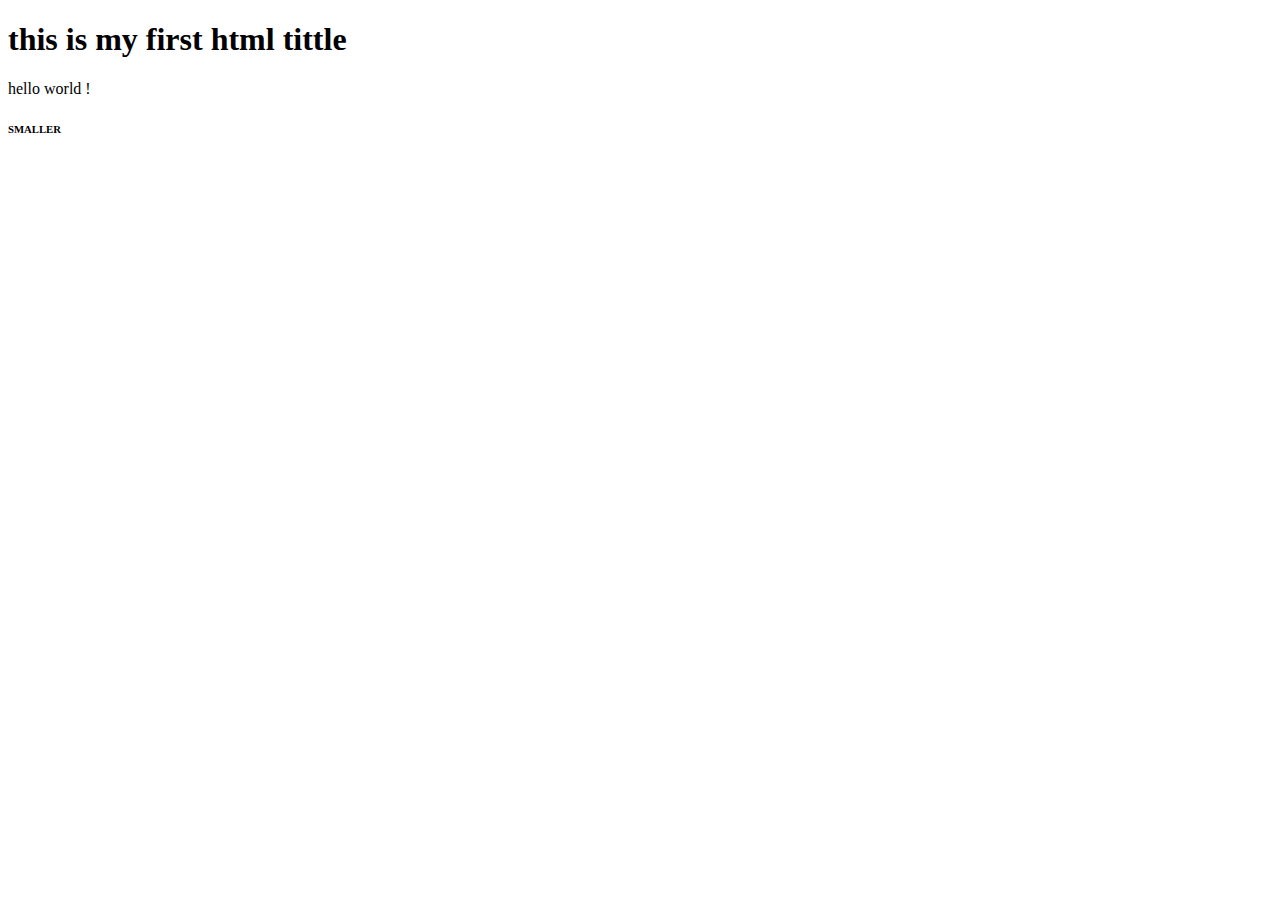
<file: index.html>
<!DOCTYPE html>
<html lang="en">
<head>
  <meta charset="UTF-8">
    <meta content="origin" name="referrer">
  <title> </title>
</head>
<body>

<h1>this is my first html tittle </h1>
hello world !

<h6>SMALLER</h6>


</body>
</html>
</file>
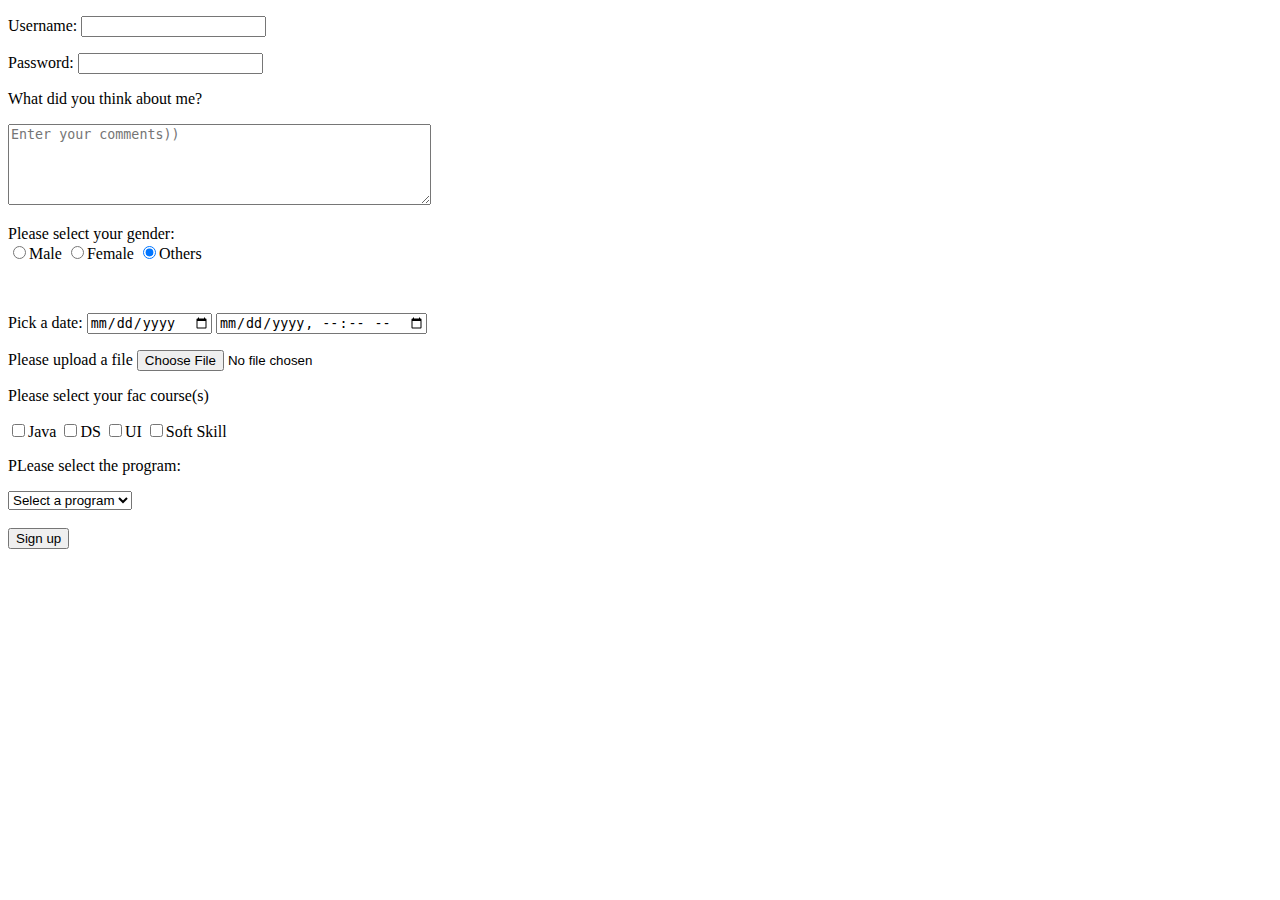
<file: forms.html>
<!DOCTYPE html>
<html lang="en">
<head>
    <meta charset="UTF-8">
    <title>Title</title>
</head>
<body>

<form>
    <p>Username:
        <input type="text" name="username">
    </p>
    <p>Password:
        <input type="password">
    </p>

    <p>What did you think about me?</p>
    <textarea name="comments" cols="50" rows="5" placeholder="Enter your comments))"></textarea>
</form>

<form>
    <p>Please select your gender:
    <br/>
        <input type="radio" name="gender" value="male"/>Male
        <input type="radio" name="gender" value="female"/>Female
        <input type="radio" name="gender" value="others" checked="checked"/>Others
    </p>
    <br>
    <p> Pick a date:
        <input type="date">
        <input type="datetime-local">
    </p>

    <p> Please upload a file
        <input type="file">
    </p>

    <p>
        Please select your fac course(s)
    </p>
    <label for="j">
        <input type="checkbox" name="course" value="java" id="j">Java
    </label>

    <input type="checkbox" name="course" value="DS">DS
    <input type="checkbox" name="course" value="UI">UI
    <input type="checkbox" name="course" value="softSkill">Soft Skill

    <p>PLease select the program: </p>
    <select name="program">
        <option value="" disabled selected>Select a program</option>
        <option value="java developer">Java Developer</option>
        <option value="sdet">Java SDET</option>
        <option value="cs">Cyber Security</option>
    </select>

    <br>
    <br>
    <input type="submit" value="Sign up" id="signup">

</form>

</body>
</html>
</file>
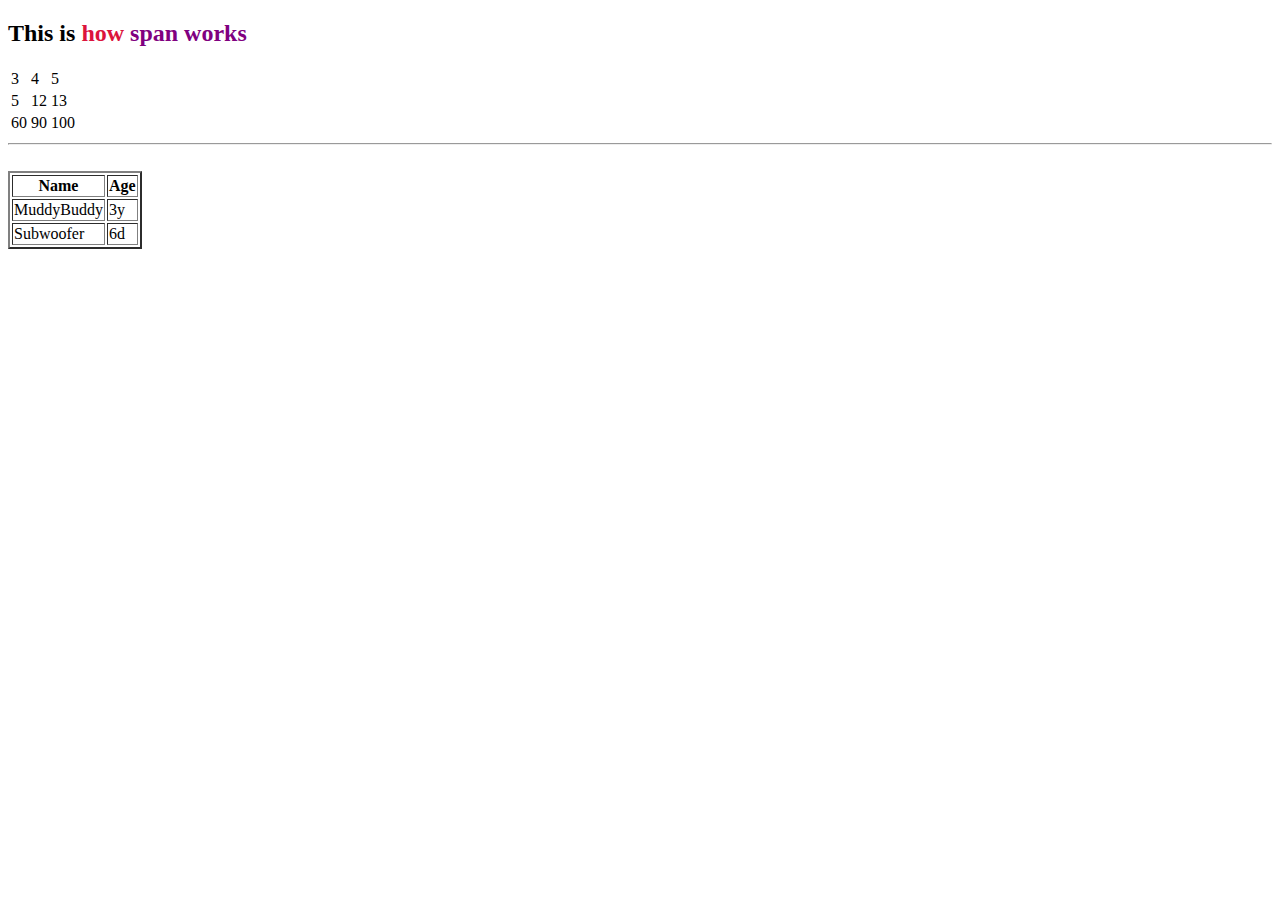
<file: table.html>
<!DOCTYPE html>
<html lang="en">
<head>
    <meta charset="UTF-8">
    <title>TABLE</title>
</head>
<body>
<h2>This is <span style="color: crimson">how </span> <span style="color: purple">span works</span></h2>

<table>
    <tr>
        <td>3</td>
        <td>4</td>
        <td>5</td>
    </tr>
    <tr>
        <td>5</td>
        <td>12</td>
        <td>13</td>
    </tr>
    <tr>
        <td>60</td>
        <td>90</td>
        <td>100</td>
    </tr>
</table>

<hr>
<br>



<table  border="2px">
    <thead>
    <tr>
        <th>Name</th>
        <th>Age</th>
    </tr>
    </thead>
    <tr>
        <td>MuddyBuddy</td>
        <td>3y</td>
    </tr>
    <tr>
        <td>Subwoofer</td>
        <td>6d</td>
    </tr>
</table>

</body>
</html>
</file>
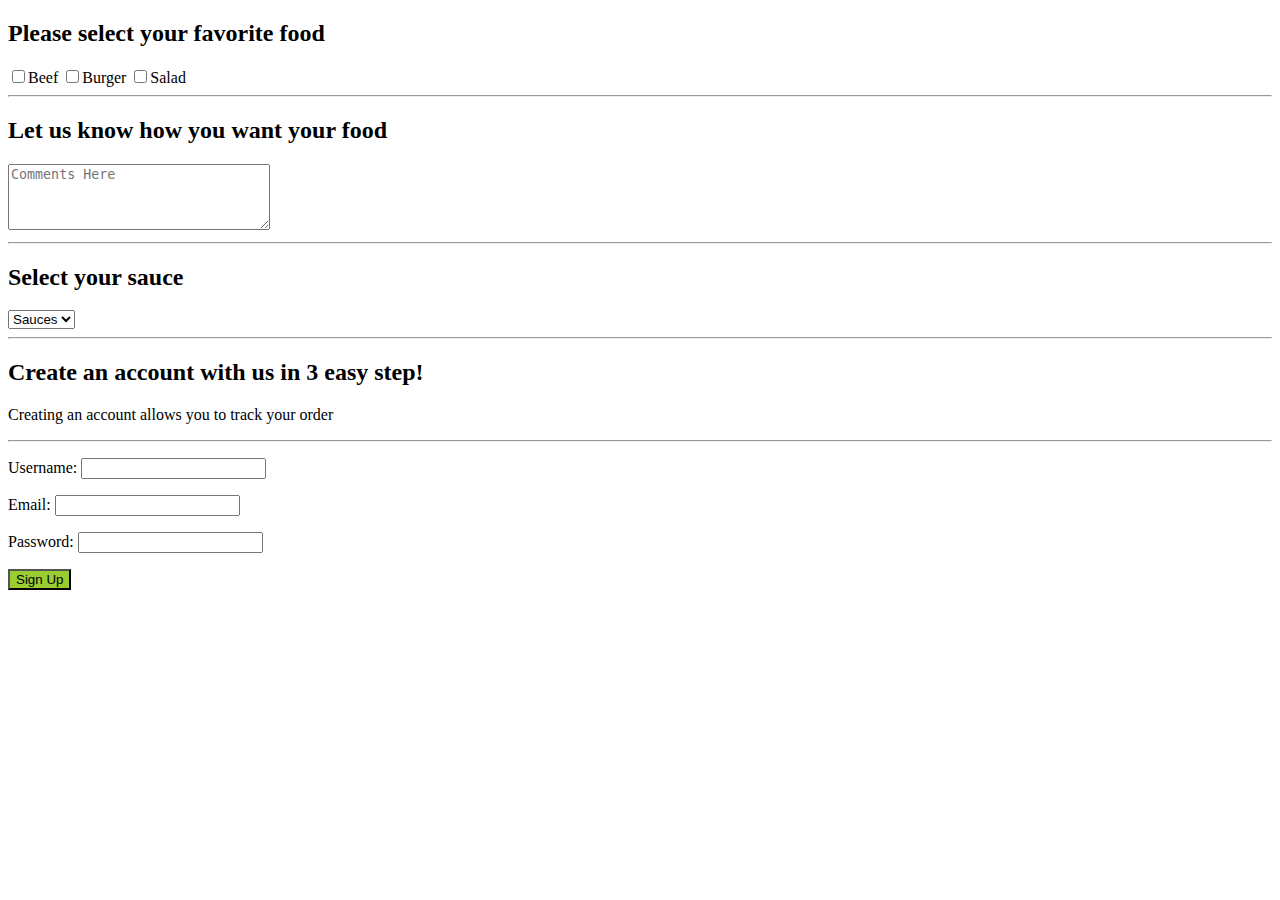
<file: webstaurant.html>
<!doctype html>
<html lang="en">
<head>
    <title>Document</title>
</head>
<body>

<form>
    <h2>Please select your favorite food</h2>
    <input type="checkbox" name="food" value="beef">Beef
    <input type="checkbox" name="food" value="burger">Burger
    <input type="checkbox" name="food" value="salad">Salad

    <hr>
    <h2>Let us know how you want your food</h2>
    <textarea name="comment" cols="30" rows="4" placeholder="Comments Here"></textarea>

    <hr>
    <h2>Select your sauce</h2>
    <select name="sauces">
        <option value="" disabled selected>Sauces</option>
        <option value="hot">hot</option>
        <option value="mild">mild</option>
        <option value="pepper">pepper</option>
    </select>
    <hr>
    <h2>Create an account with us in 3 easy step!</h2>
    <p>Creating an account allows you to track your order</p>
    <hr>
    <p>Username:
        <input type="text" name="username">
    </p>
    <p>Email:
        <input type="text" name="email">
    </p>
    <p>Password:
        <input type="password" name="password">
    </p>

    <input type="submit" value="Sign Up" style="background-color: yellowgreen" onclick="alert('Thank you for Signing up!')">


</form>

</body>
</html>
</file>
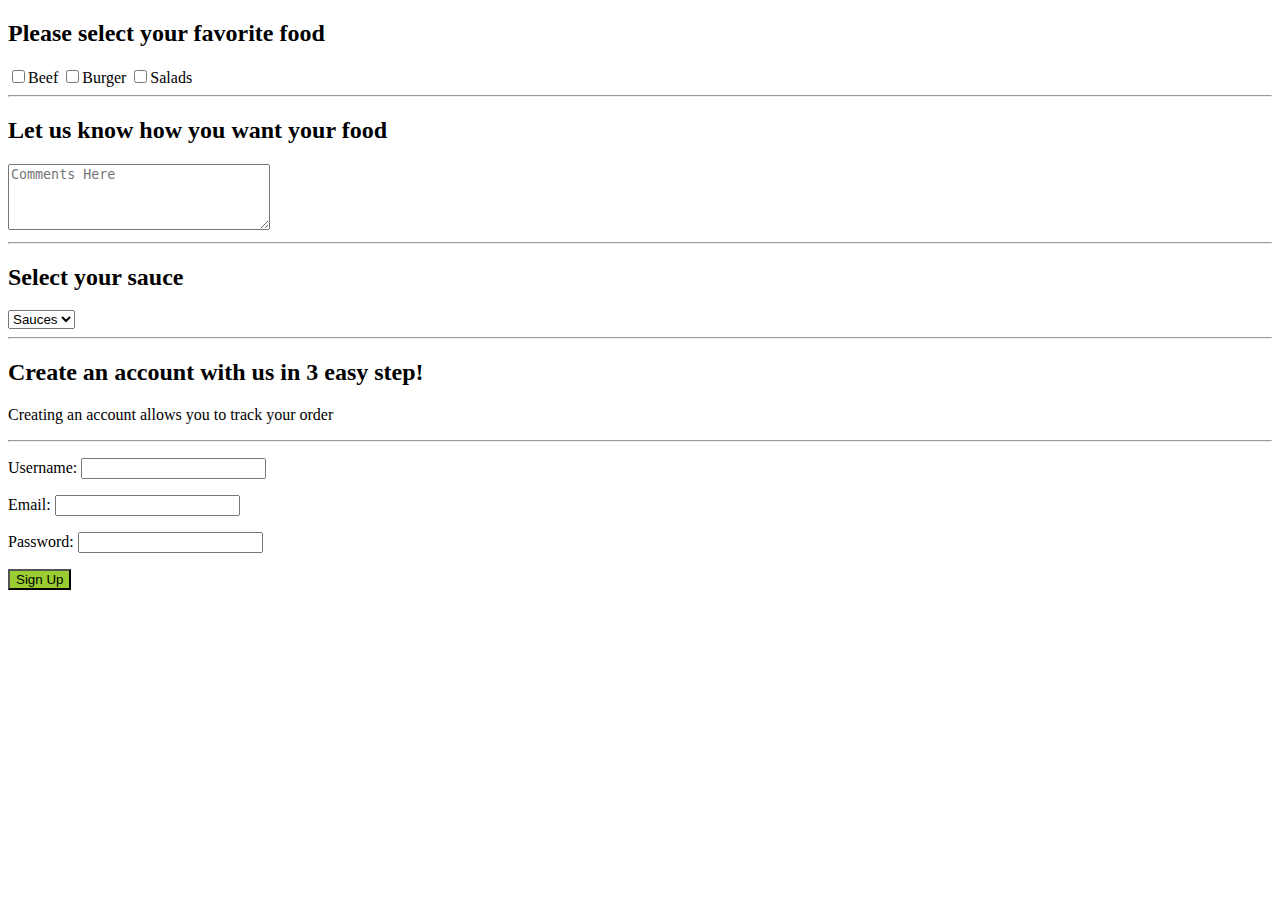
<file: .idea/HTML/webstaurant.html>
<!doctype html>
<html lang="en">
<head>
    <title>Document</title>
</head>
<body>

<form>
    <h2>Please select your favorite food</h2>
    <input type="checkbox" name="food" value="beef">Beef
    <input type="checkbox" name="food" value="burger">Burger
    <input type="checkbox" name="food" value="salad">Salads

    <hr>
    <h2>Let us know how you want your food</h2>
    <textarea name="comment" cols="30" rows="4" placeholder="Comments Here"></textarea>

    <hr>
    <h2>Select your sauce</h2>
    <select name="sauces">
        <option value="" disabled selected>Sauces</option>
        <option value="hot">hot</option>
        <option value="mild">mild</option>
        <option value="pepper">pepper</option>
    </select>
    <hr>
    <h2>Create an account with us in 3 easy step!</h2>
    <p>Creating an account allows you to track your order</p>
    <hr>
    <p>Username:
        <input type="text" name="username">
    </p>
    <p>Email:
        <input type="text" name="email">
    </p>
    <p>Password:
        <input type="password" name="password">
    </p>

    <input type="submit" value="Sign Up" style="background-color: yellowgreen" onclick="alert('Thank you for Signing up!')">


</form>

</body>
</html>
</file>
